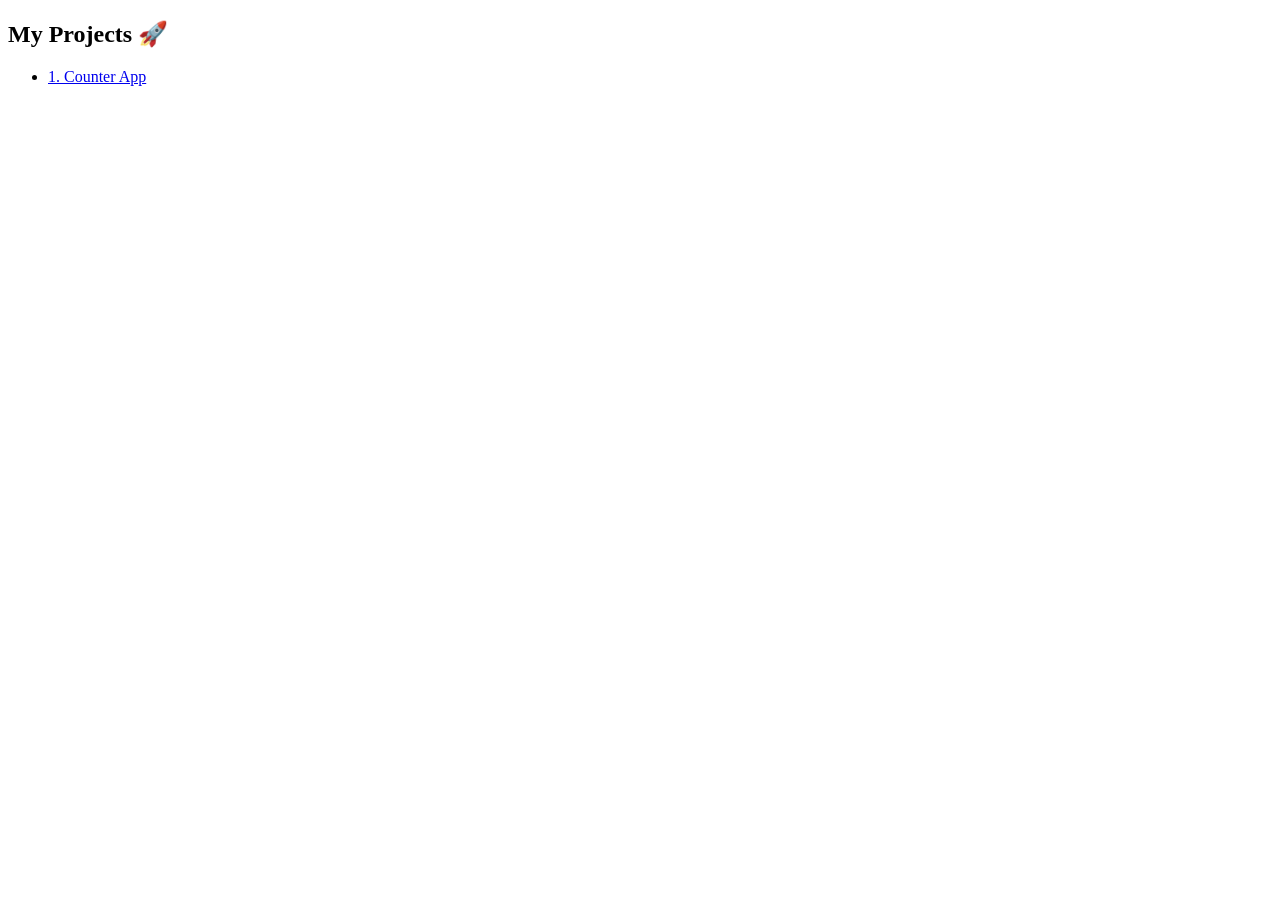
<file: index.html>
<!doctype html>
<html>
  <head>
    <title>My Projects</title>
  </head>
  <body>
    <h2>My Projects 🚀</h2>

    <ul>
      <li><a href="./counter-app/">1. Counter App</a></li>
    </ul>
  </body>
</html>
</file>
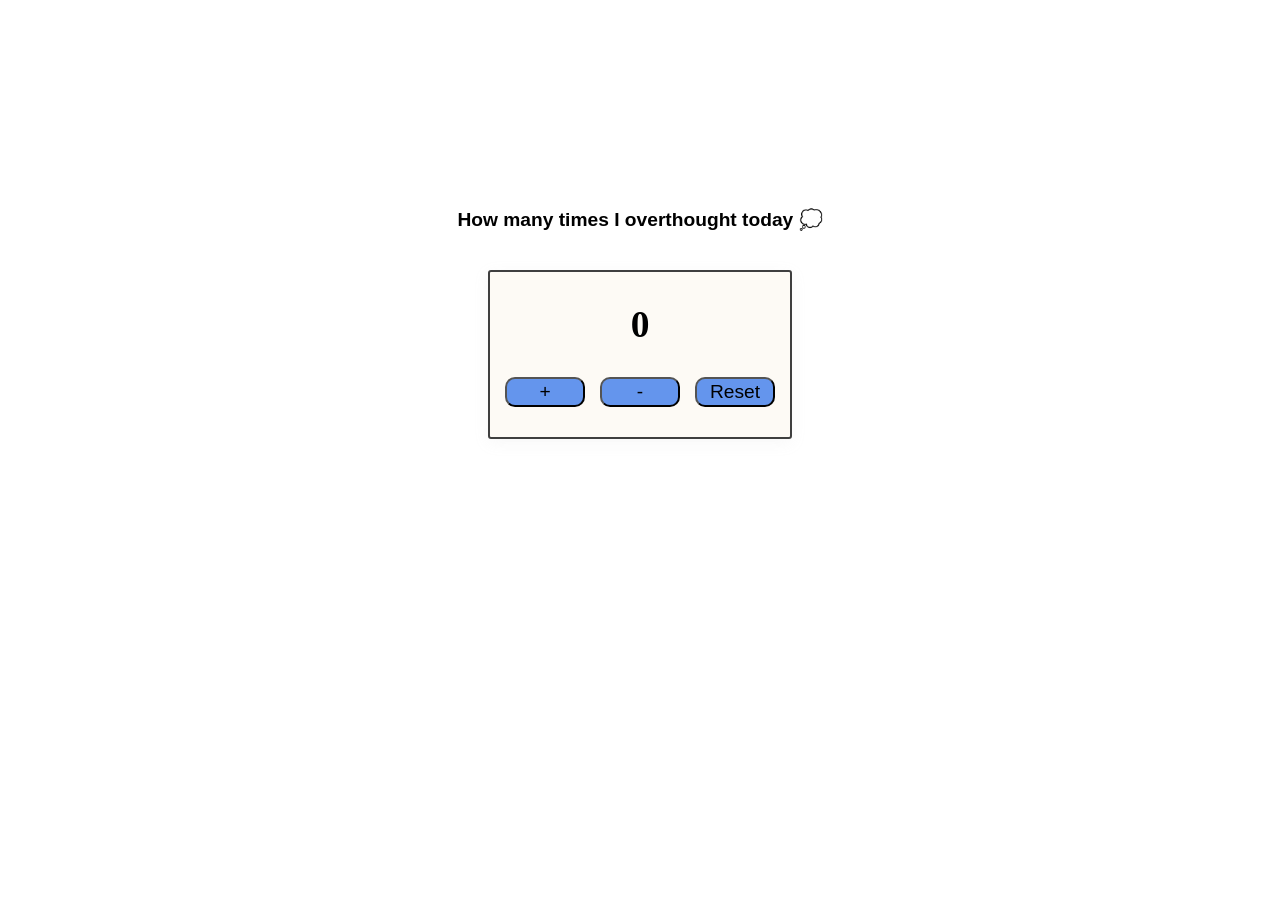
<file: counter-app/index.html>
<!doctype html>
<html lang="en">
  <head>
    <meta charset="UTF-8" />
    <meta name="viewport" content="width=device-width, initial-scale=1.0" />
    <title>Counter</title>
    <link rel="stylesheet" href="style.css" />
  </head>
  <body>
    <h3 id="heading">How many times I overthought today 💭</h3>
    <div id="counter">
      <div id="count">
        <h2 id="display">0</h2>
      </div>
      <div id="button">
        <button class="buttons" onclick="increase()">+</button>
        <button class="buttons" onclick="decrease()">-</button>
        <button class="buttons" onclick="reset()">Reset</button>
      </div>
    </div>

    <script src="script.js"></script>
  </body>
</html>
</file>
<file: counter-app/style.css>
body {
  display: flex;
  flex-direction: column;
  justify-content: center;
  align-items: center;
}

#heading {
  margin-top: 200px;
  text-align: center;
  font-family: "Segoe UI", Tahoma, Geneva, Verdana, sans-serif;
  font-size: larger;
}
#counter {
  margin-top: 20px;
  background-color: rgb(253, 250, 245);
  width: 300px;
  border-radius: 3px;
  border: 2px solid rgb(63, 63, 63);
  box-shadow: 0 4px 15px rgba(182, 182, 182, 0.1);
}

#count {
  display: block;
  text-align: center;
  font-size: 25px;
  font-weight: bold;
}

#button {
  display: flex;
  flex-direction: row;
  justify-content: center;
  gap: 15px;
  margin-bottom: 10px;
  height: 50px;
}

.buttons {
  background-color: cornflowerblue;
  border-radius: 10px;
  height: 30px;
  width: 80px;
  font-size: larger;
}

.buttons:hover {
  background-color: #4a76d1;
}
</file>
